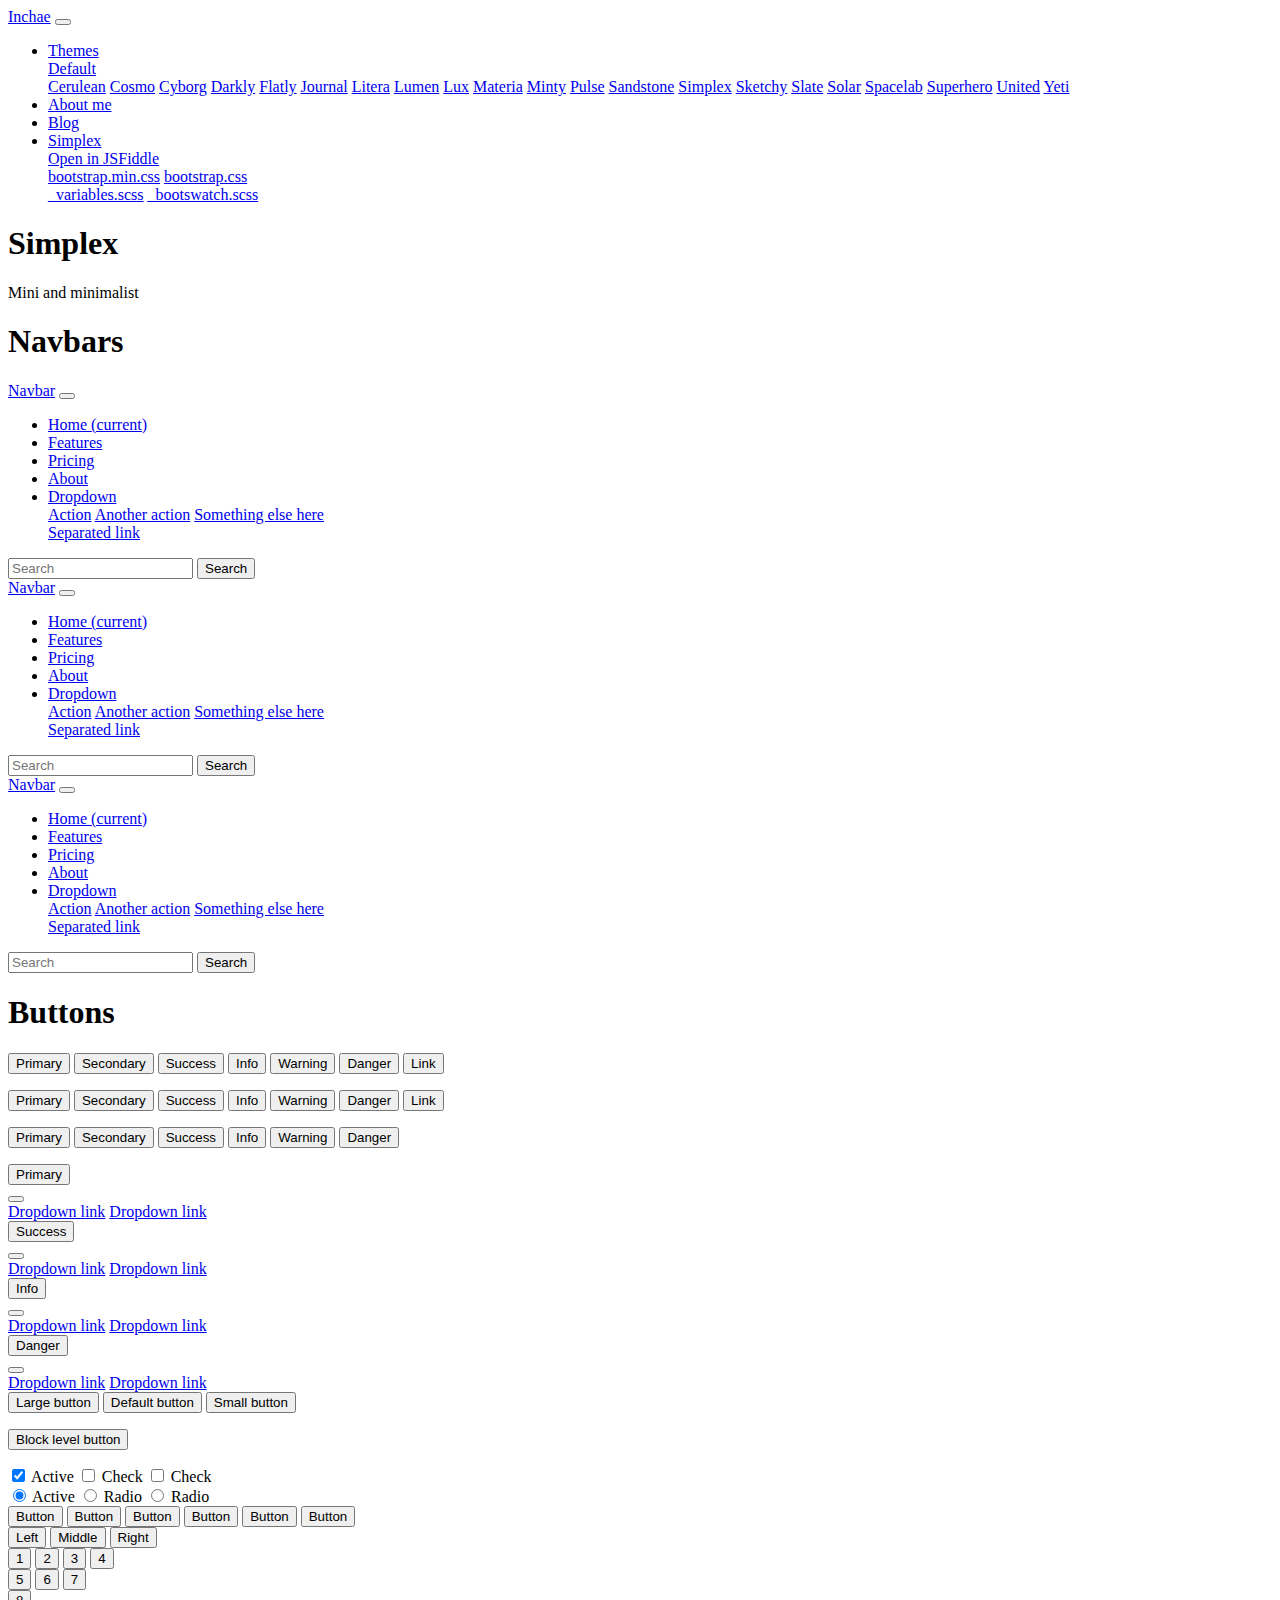
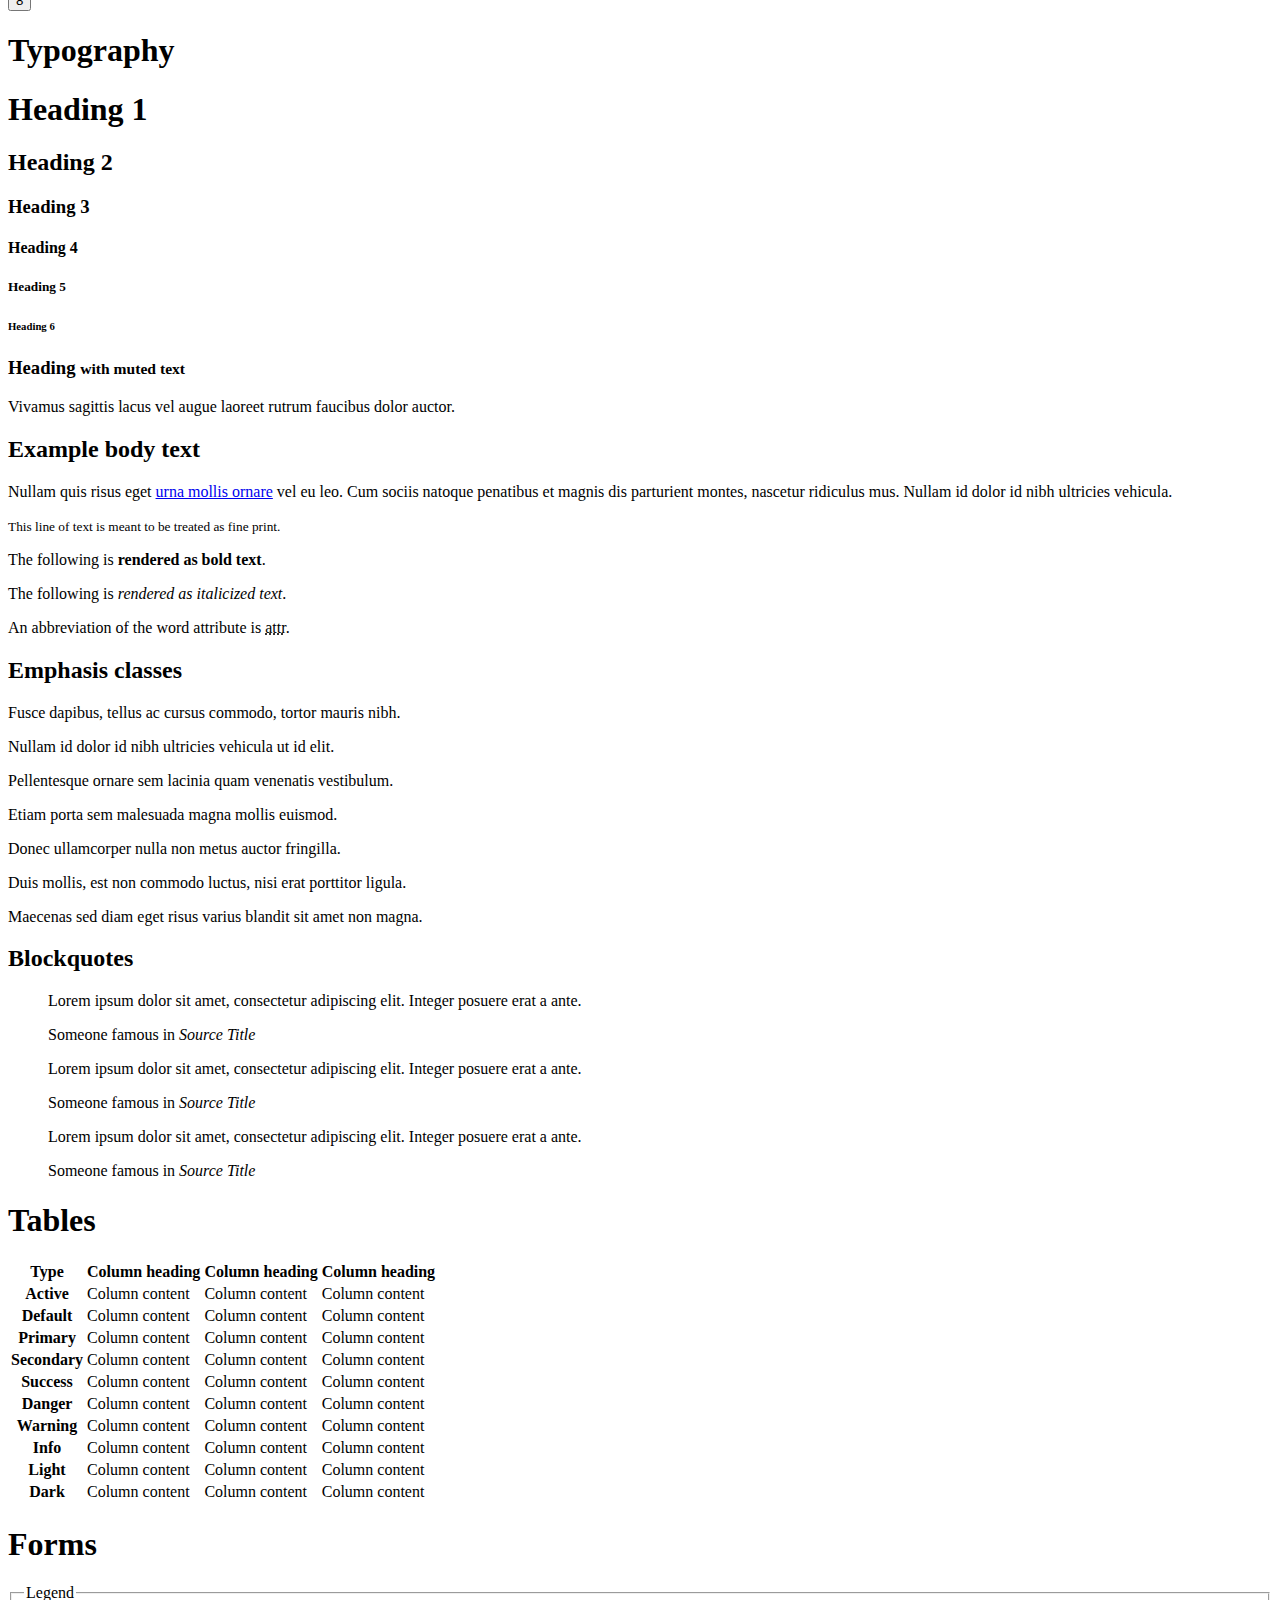
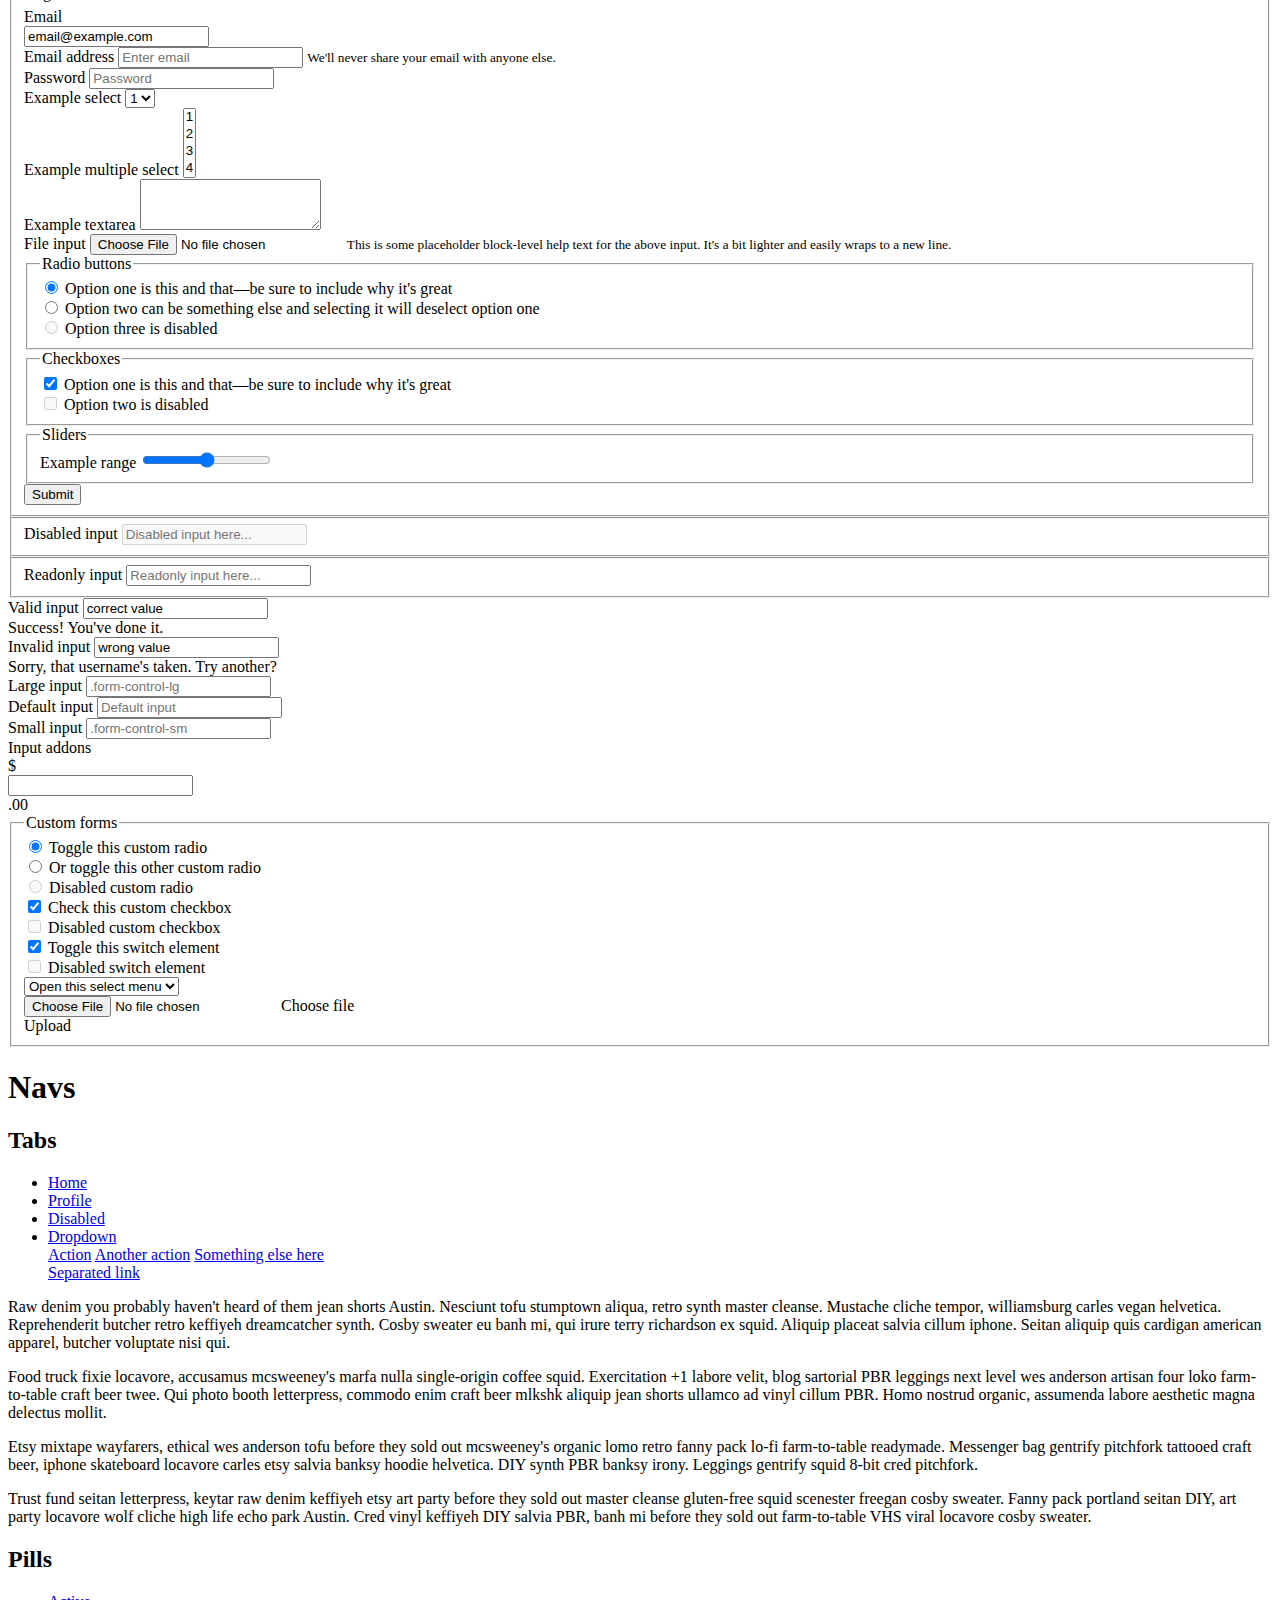
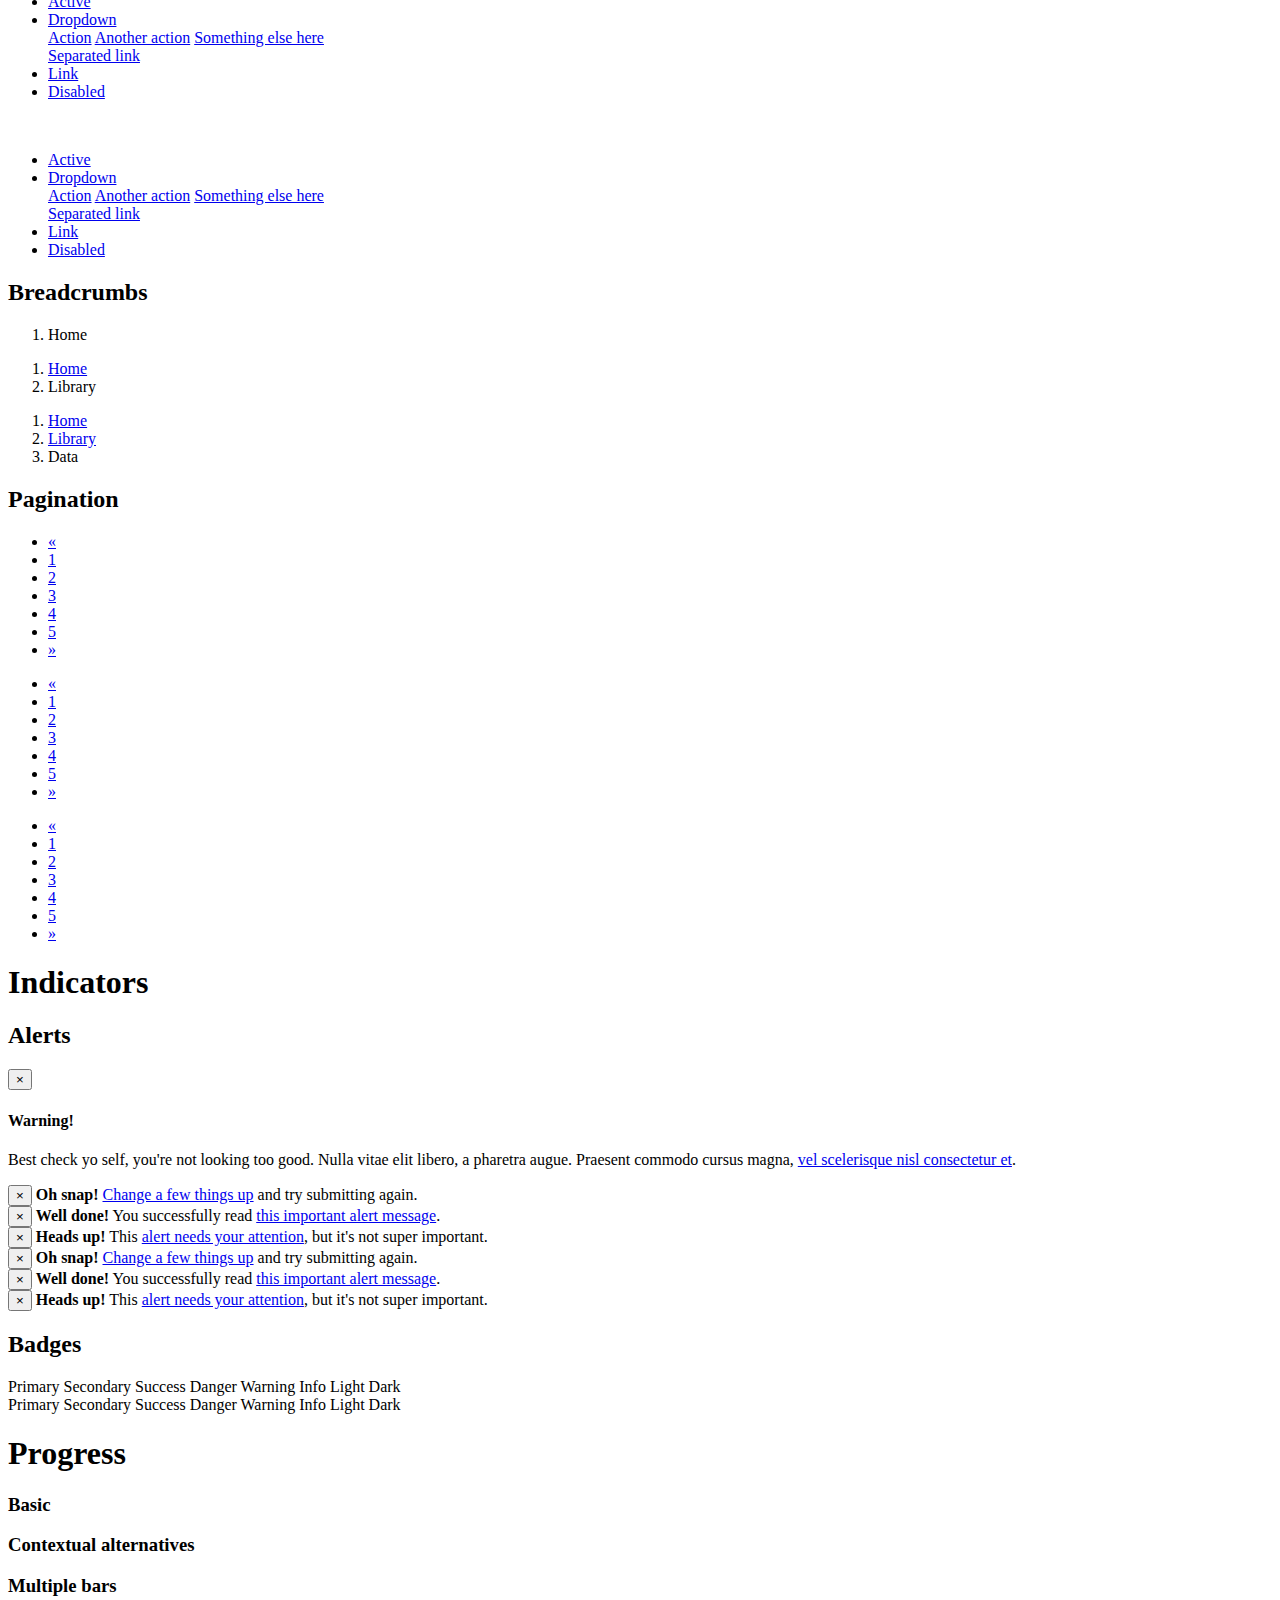
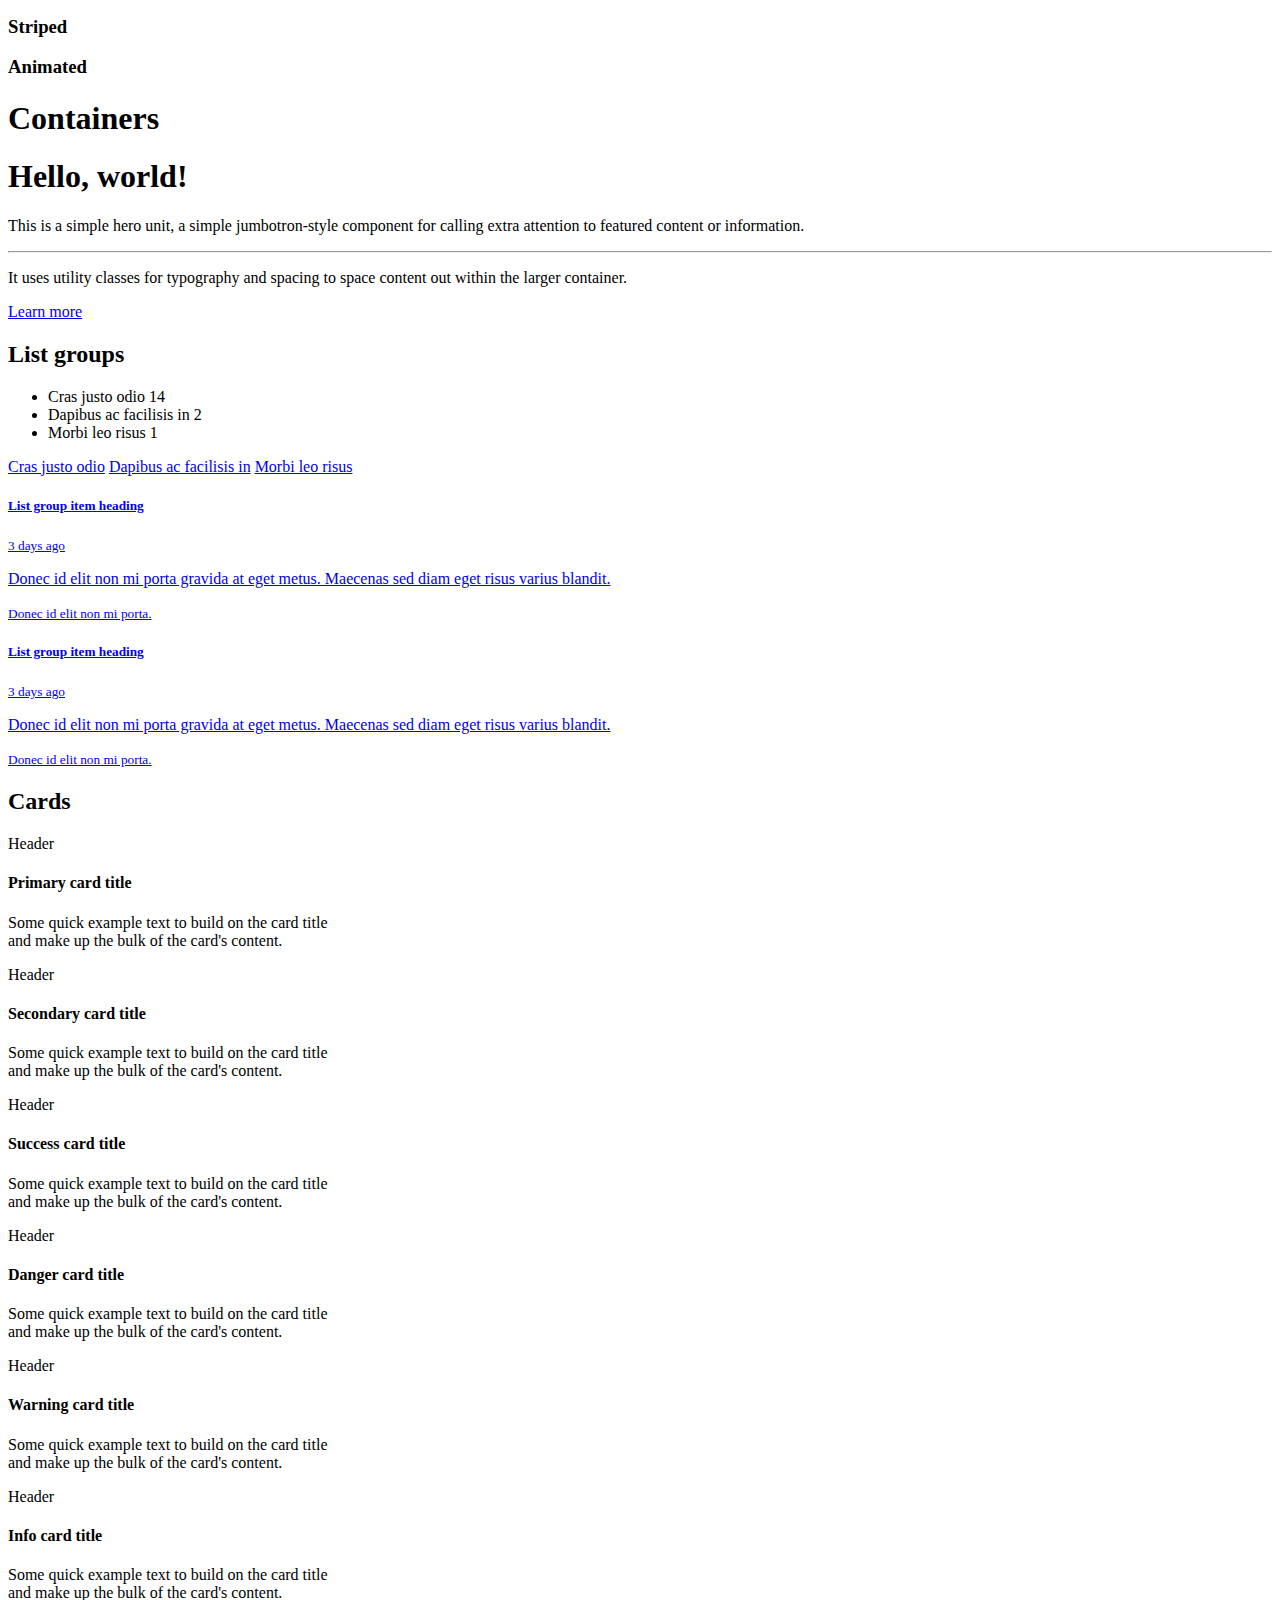
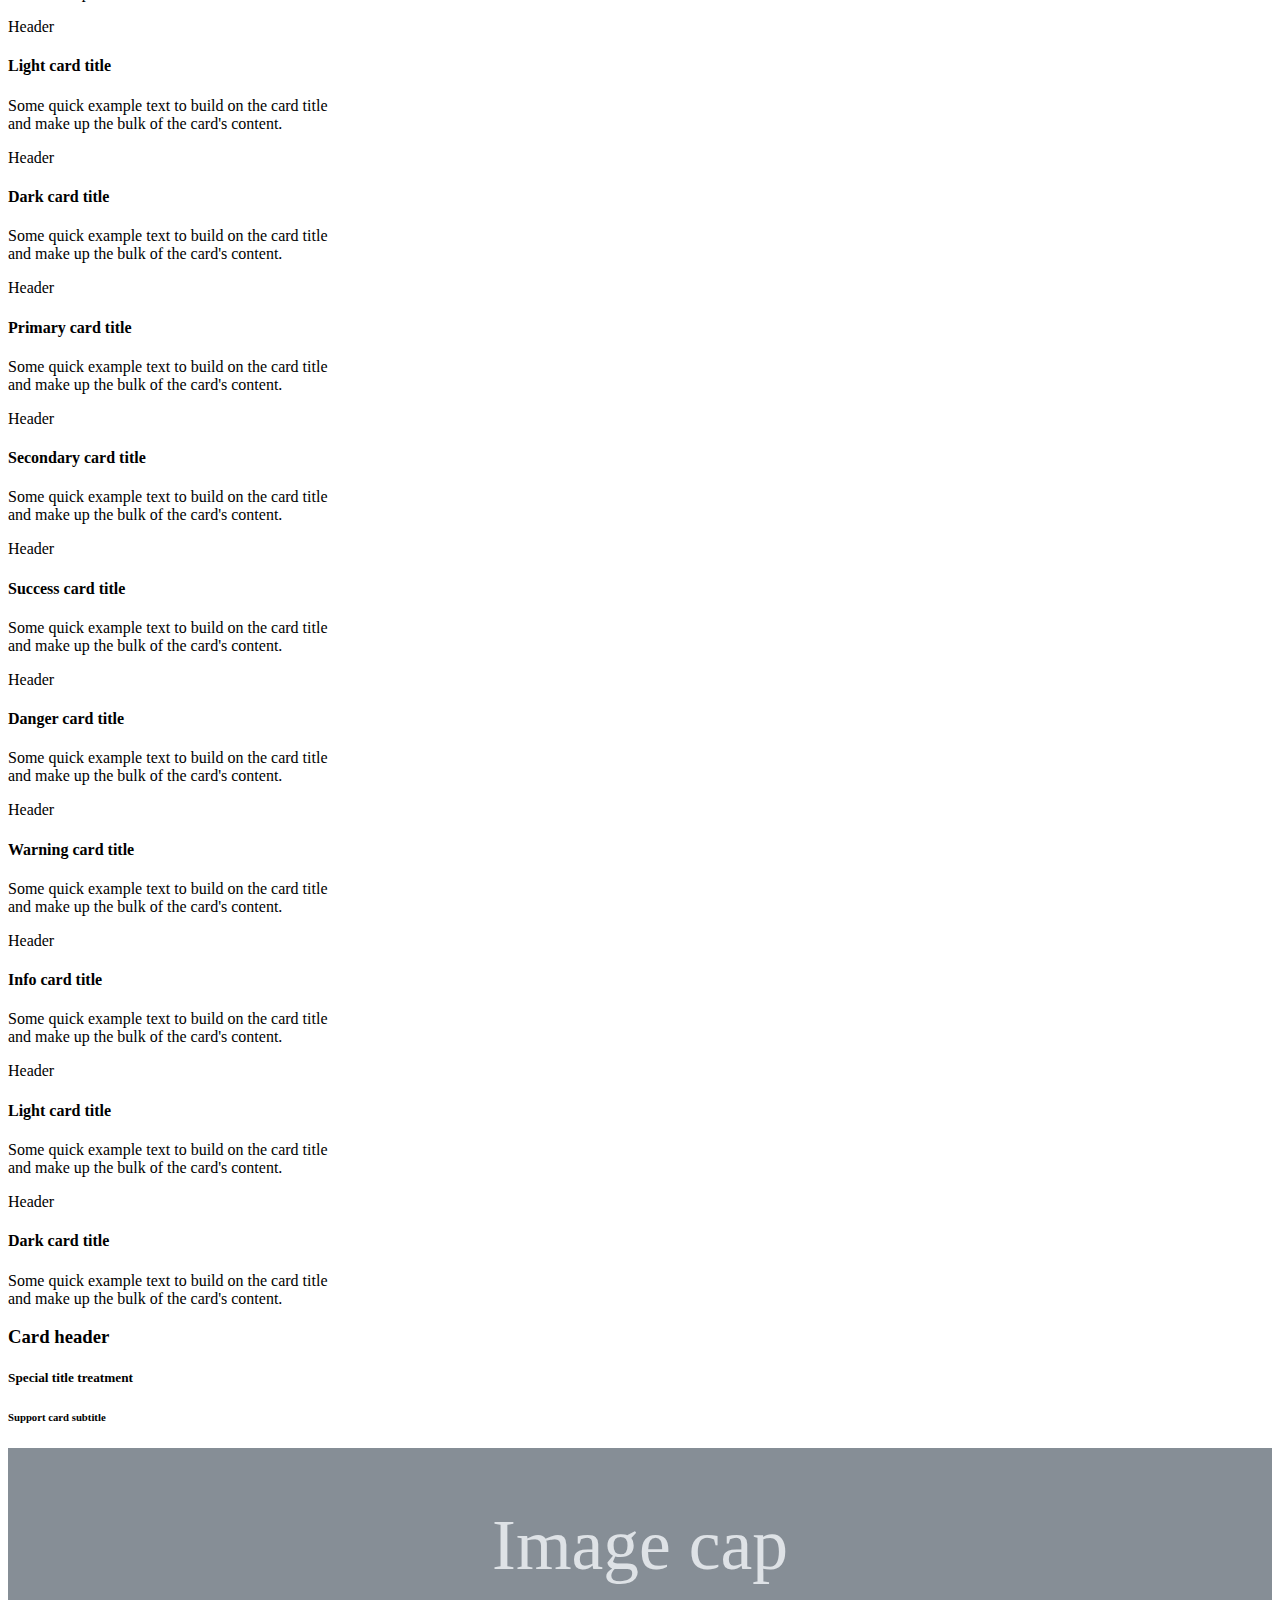
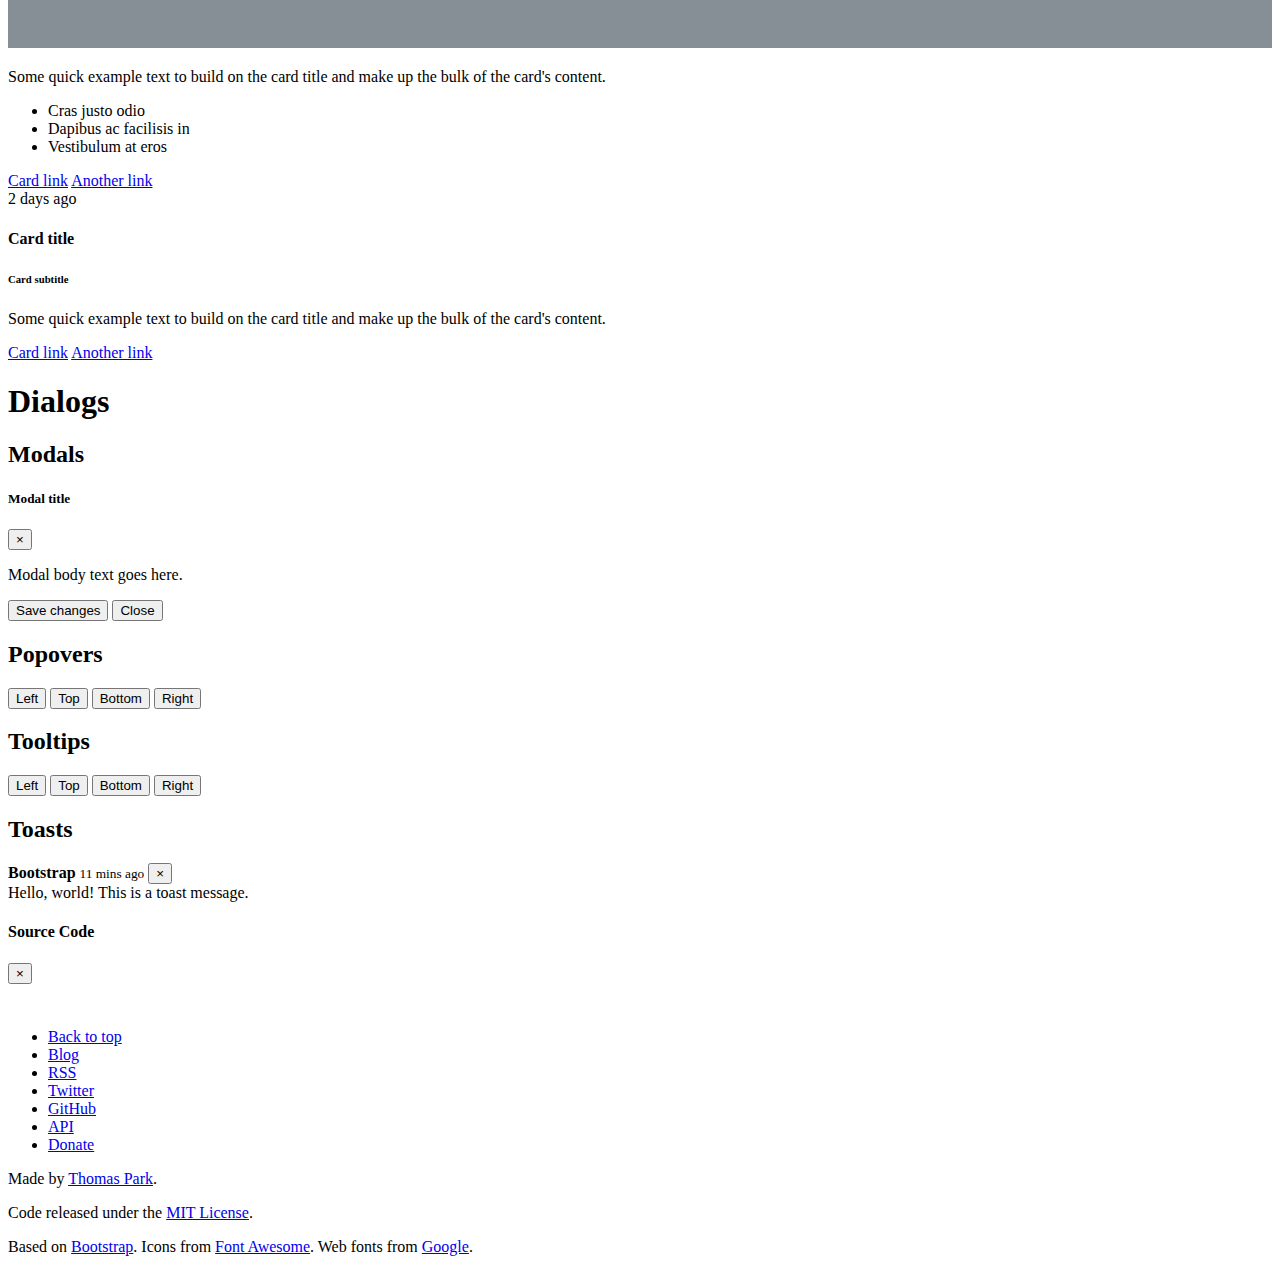
<file: bootstrap_simplex.html>
<!DOCTYPE html>
<html lang="en">
  <head>
    <meta charset="utf-8">
    <title>Inchae test Bootstrap: simplex</title>
    <meta name="viewport" content="width=device-width, initial-scale=1">
    <link rel="stylesheet" href="https://bootswatch.com/4/simplex/bootstrap.css">
    <link rel="stylesheet" href="https://bootswatch.com/_assets/css/custom.min.css">
    <!-- Global Site Tag (gtag.js) - Google Analytics -->
    <script async src="https://www.googletagmanager.com/gtag/js?id=UA-23019901-1"></script>
    <script>
      window.dataLayer = window.dataLayer || [];
      function gtag(){dataLayer.push(arguments);}
      gtag('js', new Date());

      gtag('config', 'UA-23019901-1');
    </script>
  </head>
  <body>
    <div class="navbar navbar-expand-lg fixed-top navbar-light bg-light">
      <div class="container">
        <a href="../" class="navbar-brand">Inchae</a>
        <button class="navbar-toggler" type="button" data-toggle="collapse" data-target="#navbarResponsive" aria-controls="navbarResponsive" aria-expanded="false" aria-label="Toggle navigation">
          <span class="navbar-toggler-icon"></span>
        </button>
        <div class="collapse navbar-collapse" id="navbarResponsive">
          <ul class="navbar-nav">
            <li class="nav-item dropdown">
              <a class="nav-link dropdown-toggle" data-toggle="dropdown" href="#" id="themes">Themes <span class="caret"></span></a>
              <div class="dropdown-menu" aria-labelledby="themes">
                <a class="dropdown-item" href="../default/">Default</a>
                <div class="dropdown-divider"></div>
                <a class="dropdown-item" href="../cerulean/">Cerulean</a>
                <a class="dropdown-item" href="../cosmo/">Cosmo</a>
                <a class="dropdown-item" href="../cyborg/">Cyborg</a>
                <a class="dropdown-item" href="../darkly/">Darkly</a>
                <a class="dropdown-item" href="../flatly/">Flatly</a>
                <a class="dropdown-item" href="../journal/">Journal</a>
                <a class="dropdown-item" href="../litera/">Litera</a>
                <a class="dropdown-item" href="../lumen/">Lumen</a>
                <a class="dropdown-item" href="../lux/">Lux</a>
                <a class="dropdown-item" href="../materia/">Materia</a>
                <a class="dropdown-item" href="../minty/">Minty</a>
                <a class="dropdown-item" href="../pulse/">Pulse</a>
                <a class="dropdown-item" href="../sandstone/">Sandstone</a>
                <a class="dropdown-item" href="../simplex/">Simplex</a>
                <a class="dropdown-item" href="../sketchy/">Sketchy</a>
                <a class="dropdown-item" href="../slate/">Slate</a>
                <a class="dropdown-item" href="../solar/">Solar</a>
                <a class="dropdown-item" href="../spacelab/">Spacelab</a>
                <a class="dropdown-item" href="../superhero/">Superhero</a>
                <a class="dropdown-item" href="../united/">United</a>
                <a class="dropdown-item" href="../yeti/">Yeti</a>
              </div>
            </li>
            <li class="nav-item">
              <a class="nav-link" href="about_me.html">About me</a>
            </li>
            <li class="nav-item">
              <a class="nav-link" href="https://blog.bootswatch.com/">Blog</a>
            </li>
            <li class="nav-item dropdown">
              <a class="nav-link dropdown-toggle" data-toggle="dropdown" href="#" id="download">Simplex <span class="caret"></span></a>
              <div class="dropdown-menu" aria-labelledby="download">
                <a class="dropdown-item" rel="noopener" target="_blank" href="https://jsfiddle.net/bootswatch/3he50zsf/">Open in JSFiddle</a>
                <div class="dropdown-divider"></div>
                <a class="dropdown-item" href="../4/simplex/bootstrap.min.css" download>bootstrap.min.css</a>
                <a class="dropdown-item" href="../4/simplex/bootstrap.css" download>bootstrap.css</a>
                <div class="dropdown-divider"></div>
                <a class="dropdown-item" href="../4/simplex/_variables.scss" download>_variables.scss</a>
                <a class="dropdown-item" href="../4/simplex/_bootswatch.scss" download>_bootswatch.scss</a>
              </div>
            </li>
          </ul>
        </div>
      </div>
    </div>

    <div class="container">
      <div class="page-header" id="banner">
        <div class="row">
          <div class="col-lg-8 col-md-7 col-sm-6">
            <h1>Simplex</h1>
            <p class="lead">Mini and minimalist</p>
          </div>
          <div class="col-lg-4 col-md-5 col-sm-6">
          </div>
        </div>
      </div>

      <!-- Navbar
      ================================================== -->
      <div class="bs-docs-section clearfix">
        <div class="row">
          <div class="col-lg-12">
            <div class="page-header">
              <h1 id="navbars">Navbars</h1>
            </div>

            <div class="bs-component">
              <nav class="navbar navbar-expand-lg navbar-dark bg-primary">
                <a class="navbar-brand" href="#">Navbar</a>
                <button class="navbar-toggler" type="button" data-toggle="collapse" data-target="#navbarColor01" aria-controls="navbarColor01" aria-expanded="false" aria-label="Toggle navigation">
                  <span class="navbar-toggler-icon"></span>
                </button>

                <div class="collapse navbar-collapse" id="navbarColor01">
                  <ul class="navbar-nav mr-auto">
                    <li class="nav-item active">
                      <a class="nav-link" href="#">Home
                        <span class="sr-only">(current)</span>
                      </a>
                    </li>
                    <li class="nav-item">
                      <a class="nav-link" href="#">Features</a>
                    </li>
                    <li class="nav-item">
                      <a class="nav-link" href="#">Pricing</a>
                    </li>
                    <li class="nav-item">
                      <a class="nav-link" href="#">About</a>
                    </li>
                    <li class="nav-item dropdown">
                      <a class="nav-link dropdown-toggle" data-toggle="dropdown" href="#" role="button" aria-haspopup="true" aria-expanded="false">Dropdown</a>
                      <div class="dropdown-menu">
                        <a class="dropdown-item" href="#">Action</a>
                        <a class="dropdown-item" href="#">Another action</a>
                        <a class="dropdown-item" href="#">Something else here</a>
                        <div class="dropdown-divider"></div>
                        <a class="dropdown-item" href="#">Separated link</a>
                      </div>
                    </li>
                  </ul>
                  <form class="form-inline my-2 my-lg-0">
                    <input class="form-control mr-sm-2" type="text" placeholder="Search">
                    <button class="btn btn-secondary my-2 my-sm-0" type="submit">Search</button>
                  </form>
                </div>
              </nav>
            </div>

            <div class="bs-component">
              <nav class="navbar navbar-expand-lg navbar-dark bg-dark">
                <a class="navbar-brand" href="#">Navbar</a>
                <button class="navbar-toggler" type="button" data-toggle="collapse" data-target="#navbarColor02" aria-controls="navbarColor02" aria-expanded="false" aria-label="Toggle navigation">
                  <span class="navbar-toggler-icon"></span>
                </button>

                <div class="collapse navbar-collapse" id="navbarColor02">
                  <ul class="navbar-nav mr-auto">
                    <li class="nav-item active">
                      <a class="nav-link" href="#">Home
                        <span class="sr-only">(current)</span>
                      </a>
                    </li>
                    <li class="nav-item">
                      <a class="nav-link" href="#">Features</a>
                    </li>
                    <li class="nav-item">
                      <a class="nav-link" href="#">Pricing</a>
                    </li>
                    <li class="nav-item">
                      <a class="nav-link" href="#">About</a>
                    </li>
                    <li class="nav-item dropdown">
                      <a class="nav-link dropdown-toggle" data-toggle="dropdown" href="#" role="button" aria-haspopup="true" aria-expanded="false">Dropdown</a>
                      <div class="dropdown-menu">
                        <a class="dropdown-item" href="#">Action</a>
                        <a class="dropdown-item" href="#">Another action</a>
                        <a class="dropdown-item" href="#">Something else here</a>
                        <div class="dropdown-divider"></div>
                        <a class="dropdown-item" href="#">Separated link</a>
                      </div>
                    </li>
                  </ul>
                  <form class="form-inline my-2 my-lg-0">
                    <input class="form-control mr-sm-2" type="text" placeholder="Search">
                    <button class="btn btn-secondary my-2 my-sm-0" type="submit">Search</button>
                  </form>
                </div>
              </nav>
            </div>

            <div class="bs-component">
              <nav class="navbar navbar-expand-lg navbar-light bg-light">
                <a class="navbar-brand" href="#">Navbar</a>
                <button class="navbar-toggler" type="button" data-toggle="collapse" data-target="#navbarColor03" aria-controls="navbarColor03" aria-expanded="false" aria-label="Toggle navigation">
                  <span class="navbar-toggler-icon"></span>
                </button>

                <div class="collapse navbar-collapse" id="navbarColor03">
                  <ul class="navbar-nav mr-auto">
                    <li class="nav-item active">
                      <a class="nav-link" href="#">Home
                        <span class="sr-only">(current)</span>
                      </a>
                    </li>
                    <li class="nav-item">
                      <a class="nav-link" href="#">Features</a>
                    </li>
                    <li class="nav-item">
                      <a class="nav-link" href="#">Pricing</a>
                    </li>
                    <li class="nav-item">
                      <a class="nav-link" href="#">About</a>
                    </li>
                    <li class="nav-item dropdown">
                      <a class="nav-link dropdown-toggle" data-toggle="dropdown" href="#" role="button" aria-haspopup="true" aria-expanded="false">Dropdown</a>
                      <div class="dropdown-menu">
                        <a class="dropdown-item" href="#">Action</a>
                        <a class="dropdown-item" href="#">Another action</a>
                        <a class="dropdown-item" href="#">Something else here</a>
                        <div class="dropdown-divider"></div>
                        <a class="dropdown-item" href="#">Separated link</a>
                      </div>
                    </li>
                  </ul>
                  <form class="form-inline my-2 my-lg-0">
                    <input class="form-control mr-sm-2" type="text" placeholder="Search">
                    <button class="btn btn-secondary my-2 my-sm-0" type="submit">Search</button>
                  </form>
                </div>
              </nav>
            </div>
          </div>
        </div>
      </div>

      <!-- Buttons
      ================================================== -->
      <div class="bs-docs-section">
        <div class="page-header">
          <div class="row">
            <div class="col-lg-12">
              <h1 id="buttons">Buttons</h1>
            </div>
          </div>
        </div>

        <div class="row">
          <div class="col-lg-7">
            <p class="bs-component">
              <button type="button" class="btn btn-primary">Primary</button>
              <button type="button" class="btn btn-secondary">Secondary</button>
              <button type="button" class="btn btn-success">Success</button>
              <button type="button" class="btn btn-info">Info</button>
              <button type="button" class="btn btn-warning">Warning</button>
              <button type="button" class="btn btn-danger">Danger</button>
              <button type="button" class="btn btn-link">Link</button>
            </p>

            <p class="bs-component">
              <button type="button" class="btn btn-primary disabled">Primary</button>
              <button type="button" class="btn btn-secondary disabled">Secondary</button>
              <button type="button" class="btn btn-success disabled">Success</button>
              <button type="button" class="btn btn-info disabled">Info</button>
              <button type="button" class="btn btn-warning disabled">Warning</button>
              <button type="button" class="btn btn-danger disabled">Danger</button>
              <button type="button" class="btn btn-link disabled">Link</button>
            </p>

            <p class="bs-component">
              <button type="button" class="btn btn-outline-primary">Primary</button>
              <button type="button" class="btn btn-outline-secondary">Secondary</button>
              <button type="button" class="btn btn-outline-success">Success</button>
              <button type="button" class="btn btn-outline-info">Info</button>
              <button type="button" class="btn btn-outline-warning">Warning</button>
              <button type="button" class="btn btn-outline-danger">Danger</button>
            </p>

            <div class="bs-component">
              <div class="btn-group" role="group" aria-label="Button group with nested dropdown">
                <button type="button" class="btn btn-primary">Primary</button>
                <div class="btn-group" role="group">
                  <button id="btnGroupDrop1" type="button" class="btn btn-primary dropdown-toggle" data-toggle="dropdown" aria-haspopup="true" aria-expanded="false"></button>
                  <div class="dropdown-menu" aria-labelledby="btnGroupDrop1">
                    <a class="dropdown-item" href="#">Dropdown link</a>
                    <a class="dropdown-item" href="#">Dropdown link</a>
                  </div>
                </div>
              </div>

              <div class="btn-group" role="group" aria-label="Button group with nested dropdown">
                <button type="button" class="btn btn-success">Success</button>
                <div class="btn-group" role="group">
                  <button id="btnGroupDrop2" type="button" class="btn btn-success dropdown-toggle" data-toggle="dropdown" aria-haspopup="true" aria-expanded="false"></button>
                  <div class="dropdown-menu" aria-labelledby="btnGroupDrop2">
                    <a class="dropdown-item" href="#">Dropdown link</a>
                    <a class="dropdown-item" href="#">Dropdown link</a>
                  </div>
                </div>
              </div>

              <div class="btn-group" role="group" aria-label="Button group with nested dropdown">
                <button type="button" class="btn btn-info">Info</button>
                <div class="btn-group" role="group">
                  <button id="btnGroupDrop3" type="button" class="btn btn-info dropdown-toggle" data-toggle="dropdown" aria-haspopup="true" aria-expanded="false"></button>
                  <div class="dropdown-menu" aria-labelledby="btnGroupDrop3">
                    <a class="dropdown-item" href="#">Dropdown link</a>
                    <a class="dropdown-item" href="#">Dropdown link</a>
                  </div>
                </div>
              </div>

              <div class="btn-group" role="group" aria-label="Button group with nested dropdown">
                <button type="button" class="btn btn-danger">Danger</button>
                <div class="btn-group" role="group">
                  <button id="btnGroupDrop4" type="button" class="btn btn-danger dropdown-toggle" data-toggle="dropdown" aria-haspopup="true" aria-expanded="false"></button>
                  <div class="dropdown-menu" aria-labelledby="btnGroupDrop4">
                    <a class="dropdown-item" href="#">Dropdown link</a>
                    <a class="dropdown-item" href="#">Dropdown link</a>
                  </div>
                </div>
              </div>
            </div>

            <div class="bs-component">
              <button type="button" class="btn btn-primary btn-lg">Large button</button>
              <button type="button" class="btn btn-primary">Default button</button>
              <button type="button" class="btn btn-primary btn-sm">Small button</button>
            </div>
          </div>
          <div class="col-lg-5">
            <p class="bs-component">
              <button type="button" class="btn btn-primary btn-lg btn-block">Block level button</button>
            </p>

            <div class="bs-component mb-3">
              <div class="btn-group btn-group-toggle" data-toggle="buttons">
                <label class="btn btn-primary active">
                  <input type="checkbox" checked autocomplete="off"> Active
                </label>
                <label class="btn btn-primary">
                  <input type="checkbox" autocomplete="off"> Check
                </label>
                <label class="btn btn-primary">
                  <input type="checkbox" autocomplete="off"> Check
                </label>
              </div>
            </div>

            <div class="bs-component mb-3">
              <div class="btn-group btn-group-toggle" data-toggle="buttons">
                <label class="btn btn-primary active">
                  <input type="radio" name="options" id="option1" autocomplete="off" checked> Active
                </label>
                <label class="btn btn-primary">
                  <input type="radio" name="options" id="option2" autocomplete="off"> Radio
                </label>
                <label class="btn btn-primary">
                  <input type="radio" name="options" id="option3" autocomplete="off"> Radio
                </label>
              </div>
            </div>

            <div class="bs-component">
              <div class="btn-group-vertical">
                <button type="button" class="btn btn-primary">Button</button>
                <button type="button" class="btn btn-primary">Button</button>
                <button type="button" class="btn btn-primary">Button</button>
                <button type="button" class="btn btn-primary">Button</button>
                <button type="button" class="btn btn-primary">Button</button>
                <button type="button" class="btn btn-primary">Button</button>
              </div>
            </div>

            <div class="bs-component mb-3">
              <div class="btn-group" role="group" aria-label="Basic example">
                <button type="button" class="btn btn-secondary">Left</button>
                <button type="button" class="btn btn-secondary">Middle</button>
                <button type="button" class="btn btn-secondary">Right</button>
              </div>
            </div>

            <div class="bs-component mb-3">
              <div class="btn-toolbar" role="toolbar" aria-label="Toolbar with button groups">
                <div class="btn-group mr-2" role="group" aria-label="First group">
                  <button type="button" class="btn btn-secondary">1</button>
                  <button type="button" class="btn btn-secondary">2</button>
                  <button type="button" class="btn btn-secondary">3</button>
                  <button type="button" class="btn btn-secondary">4</button>
                </div>
                <div class="btn-group mr-2" role="group" aria-label="Second group">
                  <button type="button" class="btn btn-secondary">5</button>
                  <button type="button" class="btn btn-secondary">6</button>
                  <button type="button" class="btn btn-secondary">7</button>
                </div>
                <div class="btn-group" role="group" aria-label="Third group">
                  <button type="button" class="btn btn-secondary">8</button>
                </div>
              </div>
            </div>
          </div>
        </div>
      </div>

      <!-- Typography
      ================================================== -->
      <div class="bs-docs-section">
        <div class="row">
          <div class="col-lg-12">
            <div class="page-header">
              <h1 id="typography">Typography</h1>
            </div>
          </div>
        </div>

        <!-- Headings -->

        <div class="row">
          <div class="col-lg-4">
            <div class="bs-component">
              <h1>Heading 1</h1>
              <h2>Heading 2</h2>
              <h3>Heading 3</h3>
              <h4>Heading 4</h4>
              <h5>Heading 5</h5>
              <h6>Heading 6</h6>
              <h3>
                Heading
                <small class="text-muted">with muted text</small>
              </h3>
              <p class="lead">Vivamus sagittis lacus vel augue laoreet rutrum faucibus dolor auctor.</p>
            </div>
          </div>
          <div class="col-lg-4">
            <div class="bs-component">
              <h2>Example body text</h2>
              <p>Nullam quis risus eget <a href="#">urna mollis ornare</a> vel eu leo. Cum sociis natoque penatibus et magnis dis parturient montes, nascetur ridiculus mus. Nullam id dolor id nibh ultricies vehicula.</p>
              <p><small>This line of text is meant to be treated as fine print.</small></p>
              <p>The following is <strong>rendered as bold text</strong>.</p>
              <p>The following is <em>rendered as italicized text</em>.</p>
              <p>An abbreviation of the word attribute is <abbr title="attribute">attr</abbr>.</p>
            </div>
          </div>
          <div class="col-lg-4">
            <div class="bs-component">
              <h2>Emphasis classes</h2>
              <p class="text-muted">Fusce dapibus, tellus ac cursus commodo, tortor mauris nibh.</p>
              <p class="text-primary">Nullam id dolor id nibh ultricies vehicula ut id elit.</p>
              <p class="text-secondary">Pellentesque ornare sem lacinia quam venenatis vestibulum.</p>
              <p class="text-warning">Etiam porta sem malesuada magna mollis euismod.</p>
              <p class="text-danger">Donec ullamcorper nulla non metus auctor fringilla.</p>
              <p class="text-success">Duis mollis, est non commodo luctus, nisi erat porttitor ligula.</p>
              <p class="text-info">Maecenas sed diam eget risus varius blandit sit amet non magna.</p>
            </div>
          </div>
        </div>

        <!-- Blockquotes -->

        <div class="row">
          <div class="col-lg-12">
            <h2 id="type-blockquotes">Blockquotes</h2>
          </div>
        </div>
        <div class="row">
          <div class="col-lg-4">
            <div class="bs-component">
              <blockquote class="blockquote">
                <p class="mb-0">Lorem ipsum dolor sit amet, consectetur adipiscing elit. Integer posuere erat a ante.</p>
                <footer class="blockquote-footer">Someone famous in <cite title="Source Title">Source Title</cite></footer>
              </blockquote>
            </div>
          </div>
          <div class="col-lg-4">
            <div class="bs-component">
              <blockquote class="blockquote text-center">
                <p class="mb-0">Lorem ipsum dolor sit amet, consectetur adipiscing elit. Integer posuere erat a ante.</p>
                <footer class="blockquote-footer">Someone famous in <cite title="Source Title">Source Title</cite></footer>
              </blockquote>
            </div>
          </div>
          <div class="col-lg-4">
            <div class="bs-component">
              <blockquote class="blockquote text-right">
                <p class="mb-0">Lorem ipsum dolor sit amet, consectetur adipiscing elit. Integer posuere erat a ante.</p>
                <footer class="blockquote-footer">Someone famous in <cite title="Source Title">Source Title</cite></footer>
              </blockquote>
            </div>
          </div>
        </div>
      </div>

      <!-- Tables
      ================================================== -->
      <div class="bs-docs-section">
        <div class="row">
          <div class="col-lg-12">
            <div class="page-header">
              <h1 id="tables">Tables</h1>
            </div>

            <div class="bs-component">
              <table class="table table-hover">
                <thead>
                  <tr>
                    <th scope="col">Type</th>
                    <th scope="col">Column heading</th>
                    <th scope="col">Column heading</th>
                    <th scope="col">Column heading</th>
                  </tr>
                </thead>
                <tbody>
                  <tr class="table-active">
                    <th scope="row">Active</th>
                    <td>Column content</td>
                    <td>Column content</td>
                    <td>Column content</td>
                  </tr>
                  <tr>
                    <th scope="row">Default</th>
                    <td>Column content</td>
                    <td>Column content</td>
                    <td>Column content</td>
                  </tr>
                  <tr class="table-primary">
                    <th scope="row">Primary</th>
                    <td>Column content</td>
                    <td>Column content</td>
                    <td>Column content</td>
                  </tr>
                  <tr class="table-secondary">
                    <th scope="row">Secondary</th>
                    <td>Column content</td>
                    <td>Column content</td>
                    <td>Column content</td>
                  </tr>
                  <tr class="table-success">
                    <th scope="row">Success</th>
                    <td>Column content</td>
                    <td>Column content</td>
                    <td>Column content</td>
                  </tr>
                  <tr class="table-danger">
                    <th scope="row">Danger</th>
                    <td>Column content</td>
                    <td>Column content</td>
                    <td>Column content</td>
                  </tr>
                  <tr class="table-warning">
                    <th scope="row">Warning</th>
                    <td>Column content</td>
                    <td>Column content</td>
                    <td>Column content</td>
                  </tr>
                  <tr class="table-info">
                    <th scope="row">Info</th>
                    <td>Column content</td>
                    <td>Column content</td>
                    <td>Column content</td>
                  </tr>
                  <tr class="table-light">
                    <th scope="row">Light</th>
                    <td>Column content</td>
                    <td>Column content</td>
                    <td>Column content</td>
                  </tr>
                  <tr class="table-dark">
                    <th scope="row">Dark</th>
                    <td>Column content</td>
                    <td>Column content</td>
                    <td>Column content</td>
                  </tr>
                </tbody>
              </table>
            </div><!-- /example -->
          </div>
        </div>
      </div>

      <!-- Forms
      ================================================== -->
      <div class="bs-docs-section">
        <div class="row">
          <div class="col-lg-12">
            <div class="page-header">
              <h1 id="forms">Forms</h1>
            </div>
          </div>
        </div>

        <div class="row">
          <div class="col-lg-6">
            <div class="bs-component">
              <form>
                <fieldset>
                  <legend>Legend</legend>
                  <div class="form-group row">
                    <label for="staticEmail" class="col-sm-2 col-form-label">Email</label>
                    <div class="col-sm-10">
                      <input type="text" readonly class="form-control-plaintext" id="staticEmail" value="email@example.com">
                    </div>
                  </div>
                  <div class="form-group">
                    <label for="exampleInputEmail1">Email address</label>
                    <input type="email" class="form-control" id="exampleInputEmail1" aria-describedby="emailHelp" placeholder="Enter email">
                    <small id="emailHelp" class="form-text text-muted">We'll never share your email with anyone else.</small>
                  </div>
                  <div class="form-group">
                    <label for="exampleInputPassword1">Password</label>
                    <input type="password" class="form-control" id="exampleInputPassword1" placeholder="Password">
                  </div>
                  <div class="form-group">
                    <label for="exampleSelect1">Example select</label>
                    <select class="form-control" id="exampleSelect1">
                      <option>1</option>
                      <option>2</option>
                      <option>3</option>
                      <option>4</option>
                      <option>5</option>
                    </select>
                  </div>
                  <div class="form-group">
                    <label for="exampleSelect2">Example multiple select</label>
                    <select multiple class="form-control" id="exampleSelect2">
                      <option>1</option>
                      <option>2</option>
                      <option>3</option>
                      <option>4</option>
                      <option>5</option>
                    </select>
                  </div>
                  <div class="form-group">
                    <label for="exampleTextarea">Example textarea</label>
                    <textarea class="form-control" id="exampleTextarea" rows="3"></textarea>
                  </div>
                  <div class="form-group">
                    <label for="exampleInputFile">File input</label>
                    <input type="file" class="form-control-file" id="exampleInputFile" aria-describedby="fileHelp">
                    <small id="fileHelp" class="form-text text-muted">This is some placeholder block-level help text for the above input. It's a bit lighter and easily wraps to a new line.</small>
                  </div>
                  <fieldset class="form-group">
                    <legend>Radio buttons</legend>
                    <div class="form-check">
                      <label class="form-check-label">
                        <input type="radio" class="form-check-input" name="optionsRadios" id="optionsRadios1" value="option1" checked>
                        Option one is this and that&mdash;be sure to include why it's great
                      </label>
                    </div>
                    <div class="form-check">
                      <label class="form-check-label">
                        <input type="radio" class="form-check-input" name="optionsRadios" id="optionsRadios2" value="option2">
                        Option two can be something else and selecting it will deselect option one
                      </label>
                    </div>
                    <div class="form-check disabled">
                      <label class="form-check-label">
                        <input type="radio" class="form-check-input" name="optionsRadios" id="optionsRadios3" value="option3" disabled>
                        Option three is disabled
                      </label>
                    </div>
                  </fieldset>
                  <fieldset class="form-group">
                    <legend>Checkboxes</legend>
                    <div class="form-check">
                      <label class="form-check-label">
                        <input class="form-check-input" type="checkbox" value="" checked>
                        Option one is this and that&mdash;be sure to include why it's great
                      </label>
                    </div>
                    <div class="form-check disabled">
                      <label class="form-check-label">
                        <input class="form-check-input" type="checkbox" value="" disabled>
                        Option two is disabled
                      </label>
                    </div>
                  </fieldset>
                  <fieldset class="form-group">
                    <legend>Sliders</legend>
                    <label for="customRange1">Example range</label>
                    <input type="range" class="custom-range" id="customRange1">
                  </fieldset>
                  <button type="submit" class="btn btn-primary">Submit</button>
                </fieldset>
              </form>
            </div>
          </div>
          <div class="col-lg-4 offset-lg-1">
            <form class="bs-component">
              <div class="form-group">
                <fieldset disabled>
                  <label class="control-label" for="disabledInput">Disabled input</label>
                  <input class="form-control" id="disabledInput" type="text" placeholder="Disabled input here..." disabled>
                </fieldset>
              </div>

              <div class="form-group">
                <fieldset>
                  <label class="control-label" for="readOnlyInput">Readonly input</label>
                  <input class="form-control" id="readOnlyInput" type="text" placeholder="Readonly input here..." readonly>
                </fieldset>
              </div>

              <div class="form-group has-success">
                <label class="form-control-label" for="inputValid">Valid input</label>
                <input type="text" value="correct value" class="form-control is-valid" id="inputValid">
                <div class="valid-feedback">Success! You've done it.</div>
              </div>

              <div class="form-group has-danger">
                <label class="form-control-label" for="inputInvalid">Invalid input</label>
                <input type="text" value="wrong value" class="form-control is-invalid" id="inputInvalid">
                <div class="invalid-feedback">Sorry, that username's taken. Try another?</div>
              </div>

              <div class="form-group">
                <label class="col-form-label col-form-label-lg" for="inputLarge">Large input</label>
                <input class="form-control form-control-lg" type="text" placeholder=".form-control-lg" id="inputLarge">
              </div>

              <div class="form-group">
                <label class="col-form-label" for="inputDefault">Default input</label>
                <input type="text" class="form-control" placeholder="Default input" id="inputDefault">
              </div>

              <div class="form-group">
                <label class="col-form-label col-form-label-sm" for="inputSmall">Small input</label>
                <input class="form-control form-control-sm" type="text" placeholder=".form-control-sm" id="inputSmall">
              </div>

              <div class="form-group">
                <label class="control-label">Input addons</label>
                <div class="form-group">
                  <div class="input-group mb-3">
                    <div class="input-group-prepend">
                      <span class="input-group-text">$</span>
                    </div>
                    <input type="text" class="form-control" aria-label="Amount (to the nearest dollar)">
                    <div class="input-group-append">
                      <span class="input-group-text">.00</span>
                    </div>
                  </div>
                </div>
              </div>
            </form>

            <div class="bs-component">
              <fieldset>
                <legend>Custom forms</legend>
                <div class="form-group">
                  <div class="custom-control custom-radio">
                    <input type="radio" id="customRadio1" name="customRadio" class="custom-control-input" checked>
                    <label class="custom-control-label" for="customRadio1">Toggle this custom radio</label>
                  </div>
                  <div class="custom-control custom-radio">
                    <input type="radio" id="customRadio2" name="customRadio" class="custom-control-input">
                    <label class="custom-control-label" for="customRadio2">Or toggle this other custom radio</label>
                  </div>
                  <div class="custom-control custom-radio">
                    <input type="radio" id="customRadio3" name="customRadio" class="custom-control-input" disabled>
                    <label class="custom-control-label" for="customRadio3">Disabled custom radio</label>
                  </div>
                </div>
                <div class="form-group">
                  <div class="custom-control custom-checkbox">
                    <input type="checkbox" class="custom-control-input" id="customCheck1" checked>
                    <label class="custom-control-label" for="customCheck1">Check this custom checkbox</label>
                  </div>
                  <div class="custom-control custom-checkbox">
                    <input type="checkbox" class="custom-control-input" id="customCheck2" disabled>
                    <label class="custom-control-label" for="customCheck2">Disabled custom checkbox</label>
                  </div>
                </div>
                <div class="form-group">
                  <div class="custom-control custom-switch">
                    <input type="checkbox" class="custom-control-input" id="customSwitch1" checked>
                    <label class="custom-control-label" for="customSwitch1">Toggle this switch element</label>
                  </div>
                  <div class="custom-control custom-switch">
                    <input type="checkbox" class="custom-control-input" disabled id="customSwitch2">
                    <label class="custom-control-label" for="customSwitch2">Disabled switch element</label>
                  </div>
                </div>
                <div class="form-group">
                  <select class="custom-select">
                    <option selected>Open this select menu</option>
                    <option value="1">One</option>
                    <option value="2">Two</option>
                    <option value="3">Three</option>
                  </select>
                </div>
                <div class="form-group">
                  <div class="input-group mb-3">
                    <div class="custom-file">
                      <input type="file" class="custom-file-input" id="inputGroupFile02">
                      <label class="custom-file-label" for="inputGroupFile02">Choose file</label>
                    </div>
                    <div class="input-group-append">
                      <span class="input-group-text">Upload</span>
                    </div>
                  </div>
                </div>
              </fieldset>
            </div>
          </div>
        </div>
      </div>

      <!-- Navs
      ================================================== -->
      <div class="bs-docs-section">
        <div class="row">
          <div class="col-lg-12">
            <div class="page-header">
              <h1 id="navs">Navs</h1>
            </div>
          </div>
        </div>

        <div class="row mb-5">
          <div class="col-lg-6">
            <h2 id="nav-tabs">Tabs</h2>
            <div class="bs-component">
              <ul class="nav nav-tabs">
                <li class="nav-item">
                  <a class="nav-link active" data-toggle="tab" href="#home">Home</a>
                </li>
                <li class="nav-item">
                  <a class="nav-link" data-toggle="tab" href="#profile">Profile</a>
                </li>
                <li class="nav-item">
                  <a class="nav-link disabled" href="#">Disabled</a>
                </li>
                <li class="nav-item dropdown">
                  <a class="nav-link dropdown-toggle" data-toggle="dropdown" href="#" role="button" aria-haspopup="true" aria-expanded="false">Dropdown</a>
                  <div class="dropdown-menu">
                    <a class="dropdown-item" href="#">Action</a>
                    <a class="dropdown-item" href="#">Another action</a>
                    <a class="dropdown-item" href="#">Something else here</a>
                    <div class="dropdown-divider"></div>
                    <a class="dropdown-item" href="#">Separated link</a>
                  </div>
                </li>
              </ul>
              <div id="myTabContent" class="tab-content">
                <div class="tab-pane fade show active" id="home">
                  <p>Raw denim you probably haven't heard of them jean shorts Austin. Nesciunt tofu stumptown aliqua, retro synth master cleanse. Mustache cliche tempor, williamsburg carles vegan helvetica. Reprehenderit butcher retro keffiyeh dreamcatcher synth. Cosby sweater eu banh mi, qui irure terry richardson ex squid. Aliquip placeat salvia cillum iphone. Seitan aliquip quis cardigan american apparel, butcher voluptate nisi qui.</p>
                </div>
                <div class="tab-pane fade" id="profile">
                  <p>Food truck fixie locavore, accusamus mcsweeney's marfa nulla single-origin coffee squid. Exercitation +1 labore velit, blog sartorial PBR leggings next level wes anderson artisan four loko farm-to-table craft beer twee. Qui photo booth letterpress, commodo enim craft beer mlkshk aliquip jean shorts ullamco ad vinyl cillum PBR. Homo nostrud organic, assumenda labore aesthetic magna delectus mollit.</p>
                </div>
                <div class="tab-pane fade" id="dropdown1">
                  <p>Etsy mixtape wayfarers, ethical wes anderson tofu before they sold out mcsweeney's organic lomo retro fanny pack lo-fi farm-to-table readymade. Messenger bag gentrify pitchfork tattooed craft beer, iphone skateboard locavore carles etsy salvia banksy hoodie helvetica. DIY synth PBR banksy irony. Leggings gentrify squid 8-bit cred pitchfork.</p>
                </div>
                <div class="tab-pane fade" id="dropdown2">
                  <p>Trust fund seitan letterpress, keytar raw denim keffiyeh etsy art party before they sold out master cleanse gluten-free squid scenester freegan cosby sweater. Fanny pack portland seitan DIY, art party locavore wolf cliche high life echo park Austin. Cred vinyl keffiyeh DIY salvia PBR, banh mi before they sold out farm-to-table VHS viral locavore cosby sweater.</p>
                </div>
              </div>
            </div>
          </div>

          <div class="col-lg-6">
            <h2 id="nav-pills">Pills</h2>
            <div class="bs-component">
              <ul class="nav nav-pills">
                <li class="nav-item">
                  <a class="nav-link active" href="#">Active</a>
                </li>
                <li class="nav-item dropdown">
                  <a class="nav-link dropdown-toggle" data-toggle="dropdown" href="#" role="button" aria-haspopup="true" aria-expanded="false">Dropdown</a>
                  <div class="dropdown-menu">
                    <a class="dropdown-item" href="#">Action</a>
                    <a class="dropdown-item" href="#">Another action</a>
                    <a class="dropdown-item" href="#">Something else here</a>
                    <div class="dropdown-divider"></div>
                    <a class="dropdown-item" href="#">Separated link</a>
                  </div>
                </li>
                <li class="nav-item">
                  <a class="nav-link" href="#">Link</a>
                </li>
                <li class="nav-item">
                  <a class="nav-link disabled" href="#">Disabled</a>
                </li>
              </ul>
            </div>
            <br>
            <div class="bs-component">
              <ul class="nav nav-pills flex-column">
                <li class="nav-item">
                  <a class="nav-link active" href="#">Active</a>
                </li>
                <li class="nav-item dropdown">
                  <a class="nav-link dropdown-toggle" data-toggle="dropdown" href="#" role="button" aria-haspopup="true" aria-expanded="false">Dropdown</a>
                  <div class="dropdown-menu">
                    <a class="dropdown-item" href="#">Action</a>
                    <a class="dropdown-item" href="#">Another action</a>
                    <a class="dropdown-item" href="#">Something else here</a>
                    <div class="dropdown-divider"></div>
                    <a class="dropdown-item" href="#">Separated link</a>
                  </div>
                </li>
                <li class="nav-item">
                  <a class="nav-link" href="#">Link</a>
                </li>
                <li class="nav-item">
                  <a class="nav-link disabled" href="#">Disabled</a>
                </li>
              </ul>
            </div>
          </div>
        </div>

        <div class="row">
          <div class="col-lg-6">
            <h2 id="nav-breadcrumbs">Breadcrumbs</h2>
            <div class="bs-component">
              <ol class="breadcrumb">
                <li class="breadcrumb-item active">Home</li>
              </ol>
              <ol class="breadcrumb">
                <li class="breadcrumb-item"><a href="#">Home</a></li>
                <li class="breadcrumb-item active">Library</li>
              </ol>
              <ol class="breadcrumb">
                <li class="breadcrumb-item"><a href="#">Home</a></li>
                <li class="breadcrumb-item"><a href="#">Library</a></li>
                <li class="breadcrumb-item active">Data</li>
              </ol>
            </div>
          </div>

          <div class="col-lg-6">
            <h2 id="pagination">Pagination</h2>
            <div class="bs-component">
              <div>
                <ul class="pagination">
                  <li class="page-item disabled">
                    <a class="page-link" href="#">&laquo;</a>
                  </li>
                  <li class="page-item active">
                    <a class="page-link" href="#">1</a>
                  </li>
                  <li class="page-item">
                    <a class="page-link" href="#">2</a>
                  </li>
                  <li class="page-item">
                    <a class="page-link" href="#">3</a>
                  </li>
                  <li class="page-item">
                    <a class="page-link" href="#">4</a>
                  </li>
                  <li class="page-item">
                    <a class="page-link" href="#">5</a>
                  </li>
                  <li class="page-item">
                    <a class="page-link" href="#">&raquo;</a>
                  </li>
                </ul>
              </div>

              <div>
                <ul class="pagination pagination-lg">
                  <li class="page-item disabled">
                    <a class="page-link" href="#">&laquo;</a>
                  </li>
                  <li class="page-item active">
                    <a class="page-link" href="#">1</a>
                  </li>
                  <li class="page-item">
                    <a class="page-link" href="#">2</a>
                  </li>
                  <li class="page-item">
                    <a class="page-link" href="#">3</a>
                  </li>
                  <li class="page-item">
                    <a class="page-link" href="#">4</a>
                  </li>
                  <li class="page-item">
                    <a class="page-link" href="#">5</a>
                  </li>
                  <li class="page-item">
                    <a class="page-link" href="#">&raquo;</a>
                  </li>
                </ul>
              </div>

              <div>
                <ul class="pagination pagination-sm">
                  <li class="page-item disabled">
                    <a class="page-link" href="#">&laquo;</a>
                  </li>
                  <li class="page-item active">
                    <a class="page-link" href="#">1</a>
                  </li>
                  <li class="page-item">
                    <a class="page-link" href="#">2</a>
                  </li>
                  <li class="page-item">
                    <a class="page-link" href="#">3</a>
                  </li>
                  <li class="page-item">
                    <a class="page-link" href="#">4</a>
                  </li>
                  <li class="page-item">
                    <a class="page-link" href="#">5</a>
                  </li>
                  <li class="page-item">
                    <a class="page-link" href="#">&raquo;</a>
                  </li>
                </ul>
              </div>
            </div>
          </div>
        </div>
      </div>

      <!-- Indicators
      ================================================== -->
      <div class="bs-docs-section">
        <div class="row">
          <div class="col-lg-12">
            <div class="page-header">
              <h1 id="indicators">Indicators</h1>
            </div>
          </div>
        </div>

        <div class="row">
          <div class="col-lg-12">
            <h2>Alerts</h2>
            <div class="bs-component">
              <div class="alert alert-dismissible alert-warning">
                <button type="button" class="close" data-dismiss="alert">&times;</button>
                <h4 class="alert-heading">Warning!</h4>
                <p class="mb-0">Best check yo self, you're not looking too good. Nulla vitae elit libero, a pharetra augue. Praesent commodo cursus magna, <a href="#" class="alert-link">vel scelerisque nisl consectetur et</a>.</p>
              </div>
            </div>
          </div>
        </div>
        <div class="row">
          <div class="col-lg-4">
            <div class="bs-component">
              <div class="alert alert-dismissible alert-danger">
                <button type="button" class="close" data-dismiss="alert">&times;</button>
                <strong>Oh snap!</strong> <a href="#" class="alert-link">Change a few things up</a> and try submitting again.
              </div>
            </div>
          </div>
          <div class="col-lg-4">
            <div class="bs-component">
              <div class="alert alert-dismissible alert-success">
                <button type="button" class="close" data-dismiss="alert">&times;</button>
                <strong>Well done!</strong> You successfully read <a href="#" class="alert-link">this important alert message</a>.
              </div>
            </div>
          </div>
          <div class="col-lg-4">
            <div class="bs-component">
              <div class="alert alert-dismissible alert-info">
                <button type="button" class="close" data-dismiss="alert">&times;</button>
                <strong>Heads up!</strong> This <a href="#" class="alert-link">alert needs your attention</a>, but it's not super important.
              </div>
            </div>
          </div>
        </div>
        <div class="row">
          <div class="col-lg-4">
            <div class="bs-component">
              <div class="alert alert-dismissible alert-primary">
                <button type="button" class="close" data-dismiss="alert">&times;</button>
                <strong>Oh snap!</strong> <a href="#" class="alert-link">Change a few things up</a> and try submitting again.
              </div>
            </div>
          </div>
          <div class="col-lg-4">
            <div class="bs-component">
              <div class="alert alert-dismissible alert-secondary">
                <button type="button" class="close" data-dismiss="alert">&times;</button>
                <strong>Well done!</strong> You successfully read <a href="#" class="alert-link">this important alert message</a>.
              </div>
            </div>
          </div>
          <div class="col-lg-4">
            <div class="bs-component">
              <div class="alert alert-dismissible alert-light">
                <button type="button" class="close" data-dismiss="alert">&times;</button>
                <strong>Heads up!</strong> This <a href="#" class="alert-link">alert needs your attention</a>, but it's not super important.
              </div>
            </div>
          </div>
        </div>
        <div>
          <h2>Badges</h2>
          <div class="bs-component mb-4">
            <span class="badge badge-primary">Primary</span>
            <span class="badge badge-secondary">Secondary</span>
            <span class="badge badge-success">Success</span>
            <span class="badge badge-danger">Danger</span>
            <span class="badge badge-warning">Warning</span>
            <span class="badge badge-info">Info</span>
            <span class="badge badge-light">Light</span>
            <span class="badge badge-dark">Dark</span>
          </div>
          <div class="bs-component">
            <span class="badge badge-pill badge-primary">Primary</span>
            <span class="badge badge-pill badge-secondary">Secondary</span>
            <span class="badge badge-pill badge-success">Success</span>
            <span class="badge badge-pill badge-danger">Danger</span>
            <span class="badge badge-pill badge-warning">Warning</span>
            <span class="badge badge-pill badge-info">Info</span>
            <span class="badge badge-pill badge-light">Light</span>
            <span class="badge badge-pill badge-dark">Dark</span>
          </div>
        </div>
      </div>

      <!-- Progress
      ================================================== -->
      <div class="bs-docs-section">
        <div class="row">
          <div class="col-lg-12">
            <div class="page-header">
              <h1 id="progress">Progress</h1>
            </div>

            <h3 id="progress-basic">Basic</h3>
            <div class="bs-component">
              <div class="progress">
                <div class="progress-bar" role="progressbar" style="width: 25%;" aria-valuenow="25" aria-valuemin="0" aria-valuemax="100"></div>
              </div>
            </div>

            <h3 id="progress-alternatives">Contextual alternatives</h3>
            <div class="bs-component">
              <div class="progress">
                <div class="progress-bar bg-success" role="progressbar" style="width: 25%;" aria-valuenow="25" aria-valuemin="0" aria-valuemax="100"></div>
              </div>
              <div class="progress">
                <div class="progress-bar bg-info" role="progressbar" style="width: 50%;" aria-valuenow="50" aria-valuemin="0" aria-valuemax="100"></div>
              </div>
              <div class="progress">
                <div class="progress-bar bg-warning" role="progressbar" style="width: 75%;" aria-valuenow="75" aria-valuemin="0" aria-valuemax="100"></div>
              </div>
              <div class="progress">
                <div class="progress-bar bg-danger" role="progressbar" style="width: 100%;" aria-valuenow="100" aria-valuemin="0" aria-valuemax="100"></div>
              </div>
            </div>

            <h3 id="progress-multiple">Multiple bars</h3>
            <div class="bs-component">
              <div class="progress">
                <div class="progress-bar" role="progressbar" style="width: 15%;" aria-valuenow="15" aria-valuemin="0" aria-valuemax="100"></div>
                <div class="progress-bar bg-success" role="progressbar" style="width: 30%;" aria-valuenow="30" aria-valuemin="0" aria-valuemax="100"></div>
                <div class="progress-bar bg-info" role="progressbar" style="width: 20%;" aria-valuenow="20" aria-valuemin="0" aria-valuemax="100"></div>
              </div>
            </div>

            <h3 id="progress-striped">Striped</h3>
            <div class="bs-component">
              <div class="progress">
                <div class="progress-bar progress-bar-striped" role="progressbar" style="width: 10%;" aria-valuenow="10" aria-valuemin="0" aria-valuemax="100"></div>
              </div>
              <div class="progress">
                <div class="progress-bar progress-bar-striped bg-success" role="progressbar" style="width: 25%;" aria-valuenow="25" aria-valuemin="0" aria-valuemax="100"></div>
              </div>
              <div class="progress">
                <div class="progress-bar progress-bar-striped bg-info" role="progressbar" style="width: 50%;" aria-valuenow="50" aria-valuemin="0" aria-valuemax="100"></div>
              </div>
              <div class="progress">
                <div class="progress-bar progress-bar-striped bg-warning" role="progressbar" style="width: 75%;" aria-valuenow="75" aria-valuemin="0" aria-valuemax="100"></div>
              </div>
              <div class="progress">
                <div class="progress-bar progress-bar-striped bg-danger" role="progressbar" style="width: 100%;" aria-valuenow="100" aria-valuemin="0" aria-valuemax="100"></div>
              </div>
            </div>

            <h3 id="progress-animated">Animated</h3>
            <div class="bs-component">
              <div class="progress">
                <div class="progress-bar progress-bar-striped progress-bar-animated" role="progressbar" aria-valuenow="75" aria-valuemin="0" aria-valuemax="100" style="width: 75%;"></div>
              </div>
            </div>
          </div>
        </div>
      </div>

      <!-- Containers
      ================================================== -->
      <div class="bs-docs-section">
        <div class="row">
          <div class="col-lg-12">
            <div class="page-header">
              <h1 id="containers">Containers</h1>
            </div>
            <div class="bs-component">
              <div class="jumbotron">
                <h1 class="display-3">Hello, world!</h1>
                <p class="lead">This is a simple hero unit, a simple jumbotron-style component for calling extra attention to featured content or information.</p>
                <hr class="my-4">
                <p>It uses utility classes for typography and spacing to space content out within the larger container.</p>
                <p class="lead">
                  <a class="btn btn-primary btn-lg" href="#" role="button">Learn more</a>
                </p>
              </div>
            </div>
          </div>
        </div>

        <div class="row">
          <div class="col-lg-12">
            <h2>List groups</h2>
          </div>
        </div>

        <div class="row">
          <div class="col-lg-4">
            <div class="bs-component">
              <ul class="list-group">
                <li class="list-group-item d-flex justify-content-between align-items-center">
                  Cras justo odio
                  <span class="badge badge-primary badge-pill">14</span>
                </li>
                <li class="list-group-item d-flex justify-content-between align-items-center">
                  Dapibus ac facilisis in
                  <span class="badge badge-primary badge-pill">2</span>
                </li>
                <li class="list-group-item d-flex justify-content-between align-items-center">
                  Morbi leo risus
                  <span class="badge badge-primary badge-pill">1</span>
                </li>
              </ul>
            </div>
          </div>
          <div class="col-lg-4">
            <div class="bs-component">
              <div class="list-group">
                <a href="#" class="list-group-item list-group-item-action active">Cras justo odio</a>
                <a href="#" class="list-group-item list-group-item-action">Dapibus ac facilisis in</a>
                <a href="#" class="list-group-item list-group-item-action disabled">Morbi leo risus</a>
              </div>
            </div>
          </div>
          <div class="col-lg-4">
            <div class="bs-component">
              <div class="list-group">
                <a href="#" class="list-group-item list-group-item-action flex-column align-items-start active">
                  <div class="d-flex w-100 justify-content-between">
                    <h5 class="mb-1">List group item heading</h5>
                    <small>3 days ago</small>
                  </div>
                  <p class="mb-1">Donec id elit non mi porta gravida at eget metus. Maecenas sed diam eget risus varius blandit.</p>
                  <small>Donec id elit non mi porta.</small>
                </a>
                <a href="#" class="list-group-item list-group-item-action flex-column align-items-start">
                  <div class="d-flex w-100 justify-content-between">
                    <h5 class="mb-1">List group item heading</h5>
                    <small class="text-muted">3 days ago</small>
                  </div>
                  <p class="mb-1">Donec id elit non mi porta gravida at eget metus. Maecenas sed diam eget risus varius blandit.</p>
                  <small class="text-muted">Donec id elit non mi porta.</small>
                </a>
              </div>
            </div>
          </div>
        </div>

        <div class="row">
          <div class="col-lg-12">
            <h2>Cards</h2>
          </div>
        </div>

        <div class="row">
          <div class="col-lg-4">
            <div class="bs-component">
              <div class="card text-white bg-primary mb-3" style="max-width: 20rem;">
                <div class="card-header">Header</div>
                <div class="card-body">
                  <h4 class="card-title">Primary card title</h4>
                  <p class="card-text">Some quick example text to build on the card title and make up the bulk of the card's content.</p>
                </div>
              </div>
              <div class="card bg-secondary mb-3" style="max-width: 20rem;">
                <div class="card-header">Header</div>
                <div class="card-body">
                  <h4 class="card-title">Secondary card title</h4>
                  <p class="card-text">Some quick example text to build on the card title and make up the bulk of the card's content.</p>
                </div>
              </div>
              <div class="card text-white bg-success mb-3" style="max-width: 20rem;">
                <div class="card-header">Header</div>
                <div class="card-body">
                  <h4 class="card-title">Success card title</h4>
                  <p class="card-text">Some quick example text to build on the card title and make up the bulk of the card's content.</p>
                </div>
              </div>
              <div class="card text-white bg-danger mb-3" style="max-width: 20rem;">
                <div class="card-header">Header</div>
                <div class="card-body">
                  <h4 class="card-title">Danger card title</h4>
                  <p class="card-text">Some quick example text to build on the card title and make up the bulk of the card's content.</p>
                </div>
              </div>
              <div class="card text-white bg-warning mb-3" style="max-width: 20rem;">
                <div class="card-header">Header</div>
                <div class="card-body">
                  <h4 class="card-title">Warning card title</h4>
                  <p class="card-text">Some quick example text to build on the card title and make up the bulk of the card's content.</p>
                </div>
              </div>
              <div class="card text-white bg-info mb-3" style="max-width: 20rem;">
                <div class="card-header">Header</div>
                <div class="card-body">
                  <h4 class="card-title">Info card title</h4>
                  <p class="card-text">Some quick example text to build on the card title and make up the bulk of the card's content.</p>
                </div>
              </div>
              <div class="card bg-light mb-3" style="max-width: 20rem;">
                <div class="card-header">Header</div>
                <div class="card-body">
                  <h4 class="card-title">Light card title</h4>
                  <p class="card-text">Some quick example text to build on the card title and make up the bulk of the card's content.</p>
                </div>
              </div>
              <div class="card text-white bg-dark mb-3" style="max-width: 20rem;">
                <div class="card-header">Header</div>
                <div class="card-body">
                  <h4 class="card-title">Dark card title</h4>
                  <p class="card-text">Some quick example text to build on the card title and make up the bulk of the card's content.</p>
                </div>
              </div>
            </div>
          </div>
          <div class="col-lg-4">
            <div class="bs-component">
              <div class="card border-primary mb-3" style="max-width: 20rem;">
                <div class="card-header">Header</div>
                <div class="card-body">
                  <h4 class="card-title">Primary card title</h4>
                  <p class="card-text">Some quick example text to build on the card title and make up the bulk of the card's content.</p>
                </div>
              </div>
              <div class="card border-secondary mb-3" style="max-width: 20rem;">
                <div class="card-header">Header</div>
                <div class="card-body">
                  <h4 class="card-title">Secondary card title</h4>
                  <p class="card-text">Some quick example text to build on the card title and make up the bulk of the card's content.</p>
                </div>
              </div>
              <div class="card border-success mb-3" style="max-width: 20rem;">
                <div class="card-header">Header</div>
                <div class="card-body">
                  <h4 class="card-title">Success card title</h4>
                  <p class="card-text">Some quick example text to build on the card title and make up the bulk of the card's content.</p>
                </div>
              </div>
              <div class="card border-danger mb-3" style="max-width: 20rem;">
                <div class="card-header">Header</div>
                <div class="card-body">
                  <h4 class="card-title">Danger card title</h4>
                  <p class="card-text">Some quick example text to build on the card title and make up the bulk of the card's content.</p>
                </div>
              </div>
              <div class="card border-warning mb-3" style="max-width: 20rem;">
                <div class="card-header">Header</div>
                <div class="card-body">
                  <h4 class="card-title">Warning card title</h4>
                  <p class="card-text">Some quick example text to build on the card title and make up the bulk of the card's content.</p>
                </div>
              </div>
              <div class="card border-info mb-3" style="max-width: 20rem;">
                <div class="card-header">Header</div>
                <div class="card-body">
                  <h4 class="card-title">Info card title</h4>
                  <p class="card-text">Some quick example text to build on the card title and make up the bulk of the card's content.</p>
                </div>
              </div>
              <div class="card border-light mb-3" style="max-width: 20rem;">
                <div class="card-header">Header</div>
                <div class="card-body">
                  <h4 class="card-title">Light card title</h4>
                  <p class="card-text">Some quick example text to build on the card title and make up the bulk of the card's content.</p>
                </div>
              </div>
              <div class="card border-dark mb-3" style="max-width: 20rem;">
                <div class="card-header">Header</div>
                <div class="card-body">
                  <h4 class="card-title">Dark card title</h4>
                  <p class="card-text">Some quick example text to build on the card title and make up the bulk of the card's content.</p>
                </div>
              </div>
            </div>
          </div>

          <div class="col-lg-4">
            <div class="bs-component">
              <div class="card mb-3">
                <h3 class="card-header">Card header</h3>
                <div class="card-body">
                  <h5 class="card-title">Special title treatment</h5>
                  <h6 class="card-subtitle text-muted">Support card subtitle</h6>
                </div>
                <svg xmlns="http://www.w3.org/2000/svg" class="d-block user-select-none" width="100%" height="200" aria-label="Placeholder: Image cap" focusable="false" role="img" preserveAspectRatio="xMidYMid slice" viewBox="0 0 318 180" style="font-size:1.125rem;text-anchor:middle">
                  <rect width="100%" height="100%" fill="#868e96"></rect>
                  <text x="50%" y="50%" fill="#dee2e6" dy=".3em">Image cap</text>
                </svg>
                <div class="card-body">
                  <p class="card-text">Some quick example text to build on the card title and make up the bulk of the card's content.</p>
                </div>
                <ul class="list-group list-group-flush">
                  <li class="list-group-item">Cras justo odio</li>
                  <li class="list-group-item">Dapibus ac facilisis in</li>
                  <li class="list-group-item">Vestibulum at eros</li>
                </ul>
                <div class="card-body">
                  <a href="#" class="card-link">Card link</a>
                  <a href="#" class="card-link">Another link</a>
                </div>
                <div class="card-footer text-muted">
                  2 days ago
                </div>
              </div>
              <div class="card">
                <div class="card-body">
                  <h4 class="card-title">Card title</h4>
                  <h6 class="card-subtitle mb-2 text-muted">Card subtitle</h6>
                  <p class="card-text">Some quick example text to build on the card title and make up the bulk of the card's content.</p>
                  <a href="#" class="card-link">Card link</a>
                  <a href="#" class="card-link">Another link</a>
                </div>
              </div>
            </div>
          </div>
        </div>
      </div>

      <!-- Dialogs
      ================================================== -->
      <div class="bs-docs-section">
        <div class="row">
          <div class="col-lg-12">
            <div class="page-header">
              <h1 id="dialogs">Dialogs</h1>
            </div>
          </div>
        </div>
        <div class="row">
          <div class="col-lg-6">
            <h2>Modals</h2>
            <div class="bs-component">
              <div class="modal">
                <div class="modal-dialog" role="document">
                  <div class="modal-content">
                    <div class="modal-header">
                      <h5 class="modal-title">Modal title</h5>
                      <button type="button" class="close" data-dismiss="modal" aria-label="Close">
                        <span aria-hidden="true">&times;</span>
                      </button>
                    </div>
                    <div class="modal-body">
                      <p>Modal body text goes here.</p>
                    </div>
                    <div class="modal-footer">
                      <button type="button" class="btn btn-primary">Save changes</button>
                      <button type="button" class="btn btn-secondary" data-dismiss="modal">Close</button>
                    </div>
                  </div>
                </div>
              </div>
            </div>
          </div>
          <div class="col-lg-6">
            <h2>Popovers</h2>
            <div class="bs-component mb-5">
              <button type="button" class="btn btn-secondary" title="Popover Title" data-container="body" data-toggle="popover" data-placement="left" data-content="Vivamus sagittis lacus vel augue laoreet rutrum faucibus.">Left</button>

              <button type="button" class="btn btn-secondary" title="Popover Title" data-container="body" data-toggle="popover" data-placement="top" data-content="Vivamus sagittis lacus vel augue laoreet rutrum faucibus.">Top</button>

              <button type="button" class="btn btn-secondary" title="Popover Title" data-container="body" data-toggle="popover" data-placement="bottom" data-content="Vivamus sagittis lacus vel augue laoreet rutrum faucibus.">Bottom</button>

              <button type="button" class="btn btn-secondary" title="Popover Title" data-container="body" data-toggle="popover" data-placement="right" data-content="Vivamus sagittis lacus vel augue laoreet rutrum faucibus.">Right</button>
            </div>
            <h2>Tooltips</h2>
            <div class="bs-component mb-5">
              <button type="button" class="btn btn-secondary" data-toggle="tooltip" data-placement="left" title="Tooltip on left">Left</button>

              <button type="button" class="btn btn-secondary" data-toggle="tooltip" data-placement="top" title="Tooltip on top">Top</button>

              <button type="button" class="btn btn-secondary" data-toggle="tooltip" data-placement="bottom" title="Tooltip on bottom">Bottom</button>

              <button type="button" class="btn btn-secondary" data-toggle="tooltip" data-placement="right" title="Tooltip on right">Right</button>
            </div>
            <h2>Toasts</h2>
            <div class="bs-component">
              <div class="toast show" role="alert" aria-live="assertive" aria-atomic="true">
                <div class="toast-header">
                  <strong class="mr-auto">Bootstrap</strong>
                  <small>11 mins ago</small>
                  <button type="button" class="ml-2 mb-1 close" data-dismiss="toast" aria-label="Close">
                    <span aria-hidden="true">&times;</span>
                  </button>
                </div>
                <div class="toast-body">
                  Hello, world! This is a toast message.
                </div>
              </div>
            </div>
          </div>
        </div>
      </div>

      <div id="source-modal" class="modal fade" tabindex="-1">
        <div class="modal-dialog modal-lg">
          <div class="modal-content">
            <div class="modal-header">
              <h4 class="modal-title">Source Code</h4>
              <button type="button" class="close" data-dismiss="modal" aria-hidden="true">&times;</button>
            </div>
            <div class="modal-body">
              <pre contenteditable></pre>
            </div>
          </div>
        </div>
      </div>

      <footer id="footer">
        <div class="row">
          <div class="col-lg-12">
            <ul class="list-unstyled">
              <li class="float-lg-right"><a href="#top">Back to top</a></li>
              <li><a href="https://blog.bootswatch.com/">Blog</a></li>
              <li><a href="https://blog.bootswatch.com/rss/">RSS</a></li>
              <li><a href="https://twitter.com/bootswatch">Twitter</a></li>
              <li><a href="https://github.com/thomaspark/bootswatch">GitHub</a></li>
              <li><a href="../help/#api">API</a></li>
              <li><a href="../help/#donate">Donate</a></li>
            </ul>
            <p>Made by <a href="https://thomaspark.co/">Thomas Park</a>.</p>
            <p>Code released under the <a href="https://github.com/thomaspark/bootswatch/blob/master/LICENSE">MIT License</a>.</p>
            <p>Based on <a href="https://getbootstrap.com/" rel="nofollow">Bootstrap</a>. Icons from <a href="https://fontawesome.com/" rel="nofollow">Font Awesome</a>. Web fonts from <a href="https://fonts.google.com/" rel="nofollow">Google</a>.</p>

          </div>
        </div>
      </footer>
    </div>

    <script src="https://bootswatch.com/_vendor/jquery/dist/jquery.min.js"></script>
    <script src="https://bootswatch.com/_vendor/bootstrap/dist/js/bootstrap.bundle.min.js"></script>
    <script src="https://bootswatch.com/_assets/js/custom.js"></script>
  </body>
</html>
</file>
